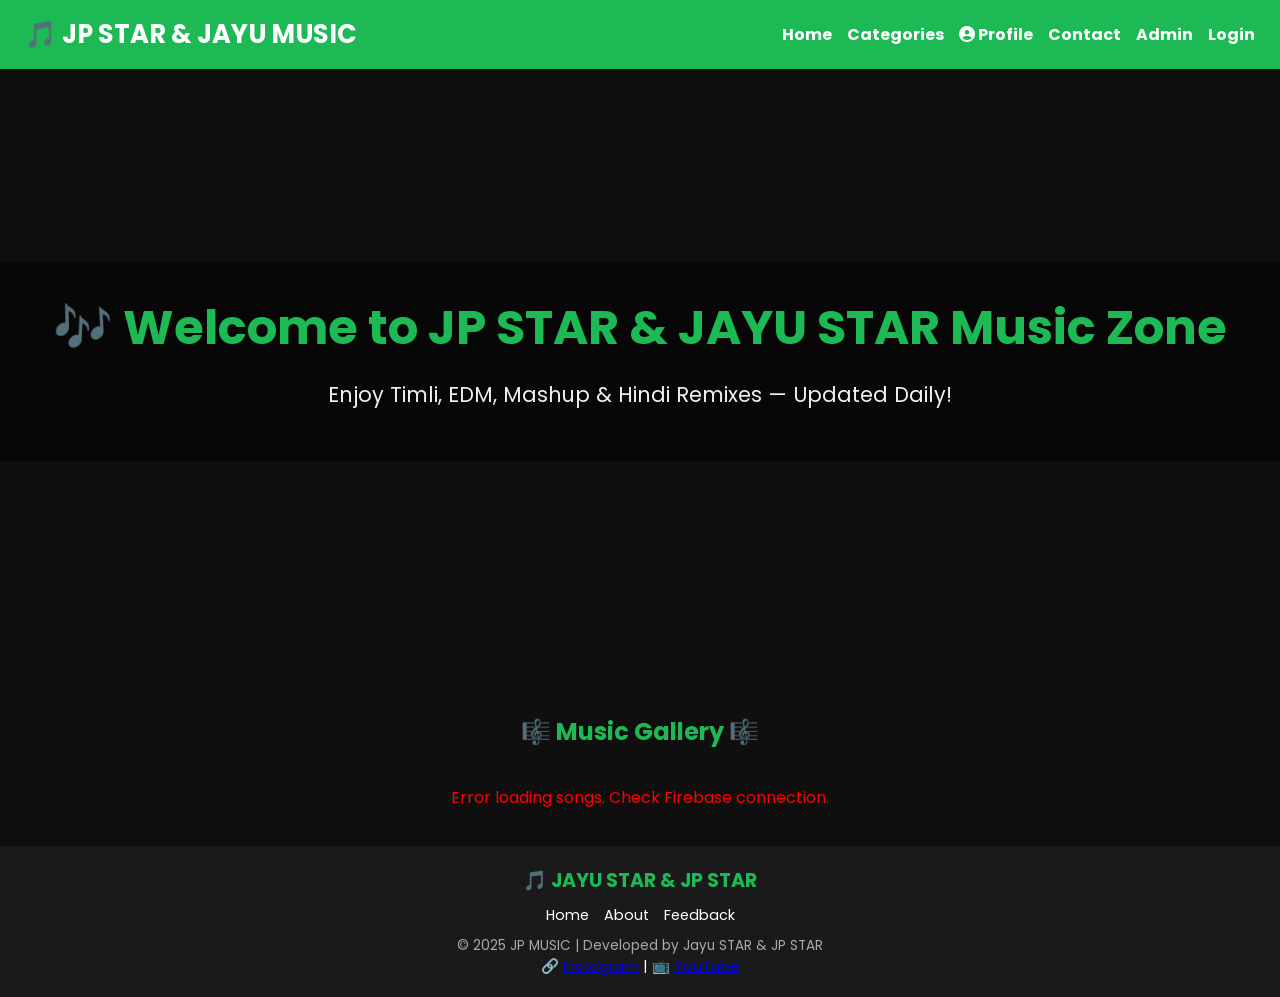
<file: index.html>
<!DOCTYPE html>
<html lang="en">
<head>

  <script async src="https://pagead2.googlesyndication.com/pagead/js/adsbygoogle.js?client=ca-pub-6365864767932560"
     crossorigin="anonymous"></script>
  <meta charset="UTF-8" />
  <meta name="viewport" content="width=device-width, initial-scale=1.0"/>
  <title>JP Music Zone</title>
  <link rel="stylesheet" href="https://fonts.googleapis.com/css2?family=Poppins:wght@300;600&display=swap">
  <link rel="stylesheet" href="https://cdnjs.cloudflare.com/ajax/libs/font-awesome/6.5.0/css/all.min.css" />
  <style>
    body {
      margin: 0;
      font-family: 'Poppins', sans-serif;
      background: #0f0f0f;
      color: white;
    }

    header {
      display: flex;
      justify-content: space-between;
      align-items: center;
      background: #1DB954;
      padding: 15px 25px;
      position: sticky;
      top: 0;
      z-index: 100;
      flex-wrap: wrap;
    }

    .logo {
      font-size: 1.6rem;
      text-decoration: none;
      font-weight: bold;
      color: white;
    }

    nav {
      display: flex;
      gap: 15px;
      flex-wrap: wrap;
      align-items: center;
    }

    nav a {
      color: white;
      text-decoration: none;
      font-weight: bold;
    }

    nav a:hover {
      text-decoration: underline;
    }

    .menu-icon {
      display: none;
      font-size: 1.8rem;
      color: white;
      cursor: pointer;
    }

    @media (max-width: 768px) {
      nav {
        display: none;
        flex-direction: column;
        width: 100%;
        background-color: #1DB954;
        margin-top: 10px;
        padding: 10px 0;
      }

      nav.show {
        display: flex;
      }

      .menu-icon {
        display: block;
      }
    }
.category-box {
    display: inline-block;
    padding: 15px 25px;
    background: #1db954;
    color: white;
    font-size: 1.1rem;
    border-radius: 30px;
    text-decoration: none;
    transition: 0.3s;
  }

  .category-box:hover {
    background: #17a34a;
    box-shadow: 0 4px 8px rgba(0,0,0,0.2);
    transform: scale(1.05);
  }

  @media (max-width: 600px) {
    .category-box {
      font-size: 1rem;
      padding: 10px 20px;
    }
  }
    .hero-section {
      position: relative;
      width: 100%;
      height: 65vh;
      animation: slideshow 15s infinite;
      background-size: cover;
      background-position: center;
      background-repeat: no-repeat;
      display: flex;
      align-items: center;
      justify-content: center;
    }

    .hero-overlay {
      background: rgba(0, 0, 0, 0.55);
      padding: 30px 20px;
      text-align: center;
      width: 100%;
      box-sizing: border-box;
    }

    .hero-title {
      font-size: 3rem;
      color: #1DB954;
      margin: 0;
      animation: fadein 1.5s ease-in-out;
      font-weight: bold;
    }

    .hero-subtext {
      font-size: 1.3rem;
      color: #f0f0f0;
      margin-top: 15px;
      animation: fadein 2.5s ease-in-out;
      font-weight: 400;
    }

    @keyframes fadein {
      0% { opacity: 0; transform: translateY(20px); }
      100% { opacity: 1; transform: translateY(0); }
    }

    @keyframes slideshow {
      0%    { background-image: url('https://i.ibb.co/Q7L60xgb/Whats-App-Image-2025-07-24-at-10-39-34-AM.jpg'); }
      20%  { background-image: url('https://i.ibb.co/Ldgrspp2/Picsart-25-07-24-12-57-36-887.png'); }
      40%  { background-image: url('https://i.ibb.co/BVSg8BZf/Picsart-25-07-24-13-03-45-658.png'); }
      60%  { background-image: url('https://i.ibb.co/RpXxTSxp/Picsart-25-07-24-13-03-15-531.png'); }
      80%  { background-image: url('https://i.ibb.co/j99C463m/Picsart-25-07-24-13-02-44-945.png'); }
      100% { background-image: url('https://i.ibb.co/1GwFZC1y/Picsart-25-07-24-13-02-15-129.png'); }
    }
.category-filter {
      text-align: center;
      margin-bottom: 20px;
      padding: 0 10px;
      flex-wrap: wrap;
      display: flex; /* Added for better button alignment */
      justify-content: center; /* Added for better button alignment */
    }

    .category-filter button {
      background: #1DB954;
      color: white;
      border: none;
      margin: 5px;
      padding: 8px 14px;
      border-radius: 20px;
      cursor: pointer;
      font-weight: bold;
      transition: 0.3s ease;
    }

    .category-filter button:hover,
    .category-filter button.active { /* Added active state */
      background: #17a74a;
    }
    /* SONG LIST */
    .songs-section {
      padding: 20px;
      max-width: 900px;
      margin: auto;
    }

    .song-list {
      display: flex;
      flex-direction: column;
      gap: 20px;
    }

    .song-card {
      display: flex;
      background: #1a1a1a;
      border-radius: 12px;
      overflow: hidden;
      box-shadow: 0 0 10px rgba(0,255,127,0.2);
      transition: transform 0.3s;
    }

    .song-card:hover {
      transform: scale(1.01);
    }

    .thumbnail {
      width: 160px;
      object-fit: cover;
    }

    .song-info {
      padding: 12px 16px;
      flex: 1;
    }

    .song-info h3 {
      margin: 0 0 6px;
      font-size: 1.2rem;
      color: #1DB954;
    }

    .song-info p {
      margin: 4px 0;
      font-size: 0.9rem;
      color: #ccc;
    }

    .btn-group {
      margin-top: 10px;
      display: flex;
      gap: 10px;
    }

    .btn-group a {
      background: #1DB954;
      padding: 8px 12px;
      color: black;
      font-weight: bold;
      text-decoration: none;
      border-radius: 6px;
      font-size: 0.85rem;
      transition: background 0.3s;
    }

    .btn-group a:hover {
      background: #17a74a;
    }

    @media (max-width: 768px) {
      .song-card {
        flex-direction: column;
      }

      .thumbnail {
        width: 100%;
        height: 180px;
      }
    }
  </style>
</head>
<body>

  <header>
    <a class="logo" href="#home">🎵 JP STAR & JAYU MUSIC</a>
    <i class="fas fa-bars menu-icon" onclick="toggleMenu()"></i>
    <nav id="navbar">
      <a href="#home">Home</a>
     <a href="categories.html">Categories</a> <!-- ✅ Updated link -->
      <a href="profile.html"><i class="fas fa-user-circle"></i> Profile</a>
      <a href="contact.html">Contact</a>
      <a href="admin.html">Admin</a>
      <a href="login.html">Login</a>
    </nav>
  </header>

  <section class="hero-section" id="home">
    <div class="hero-overlay">
      <h1 class="hero-title">🎶 Welcome to JP STAR & JAYU STAR Music Zone</h1>
      <p class="hero-subtext">Enjoy Timli, EDM, Mashup & Hindi Remixes — Updated Daily!</p>
    </div>
  </section>

</section>

  <div class="category-filter" id="categoryFilter"></div>
  <section class="songs-section" id="songs">
    <h2 style="text-align:center; color:#1DB954;">🎼 Music Gallery 🎼</h2>
    <div class="song-list" id="songContainer">
      <p style="text-align:center;">Loading songs...</p>
    </div>
  </section>
<footer style="background:#1a1a1a; padding:20px; text-align:center; color:white; font-size:0.9rem;">
  <div style="max-width:1200px; margin:auto; display:flex; flex-direction:column; align-items:center; gap:10px;">
    <div>
      <a href="index.html" style="color:#1DB954; font-weight:bold; font-size:1.2rem; text-decoration:none;">🎵 JAYU STAR & JP STAR</a>
    </div>
    <div style="display:flex; gap:15px; flex-wrap:wrap; justify-content:center;">
      <a href="index.html" style="color:white; text-decoration:none;">Home</a>
      <a href="about.html" style="color:white; text-decoration:none;">About</a>
      <a href="feedback.html" style="color:white; text-decoration:none;">Feedback</a>
    </div>
    <div style="font-size:0.85rem; color:#aaa;">
      &copy; 2025 JP MUSIC | Developed by Jayu STAR & JP STAR
    </div>
  </div>
  <div class="social-links">
      🔗 <a href="https://www.instagram.com/jayu_str_?igsh=ejQ1YWQxMTJ3OW1v" target="_blank">Instagram</a> |
      📺 <a href="https://www.youtube.com/@021_Jayu" target="_blank">YouTube</a>
    </div>
</footer>
  <script>
    const firebaseUrl = "https://ytmusicdownload-d7404-default-rtdb.firebaseio.com/songs.json";
    let allSongs = []; // Store all songs for filtering
 
    // Function to display songs based on category
    function displaySongs(songsToDisplay) {
      const container = document.getElementById("songContainer");
      container.innerHTML = "";

      if (songsToDisplay.length === 0) {
        container.innerHTML = "<p style='text-align:center;'>No songs available for this category.</p>";
        return;
      }

      songsToDisplay.forEach(song => {
        const title = song.title || "Untitled Song";
        const artist = song.artist || "Unknown Artist";
        const category = song.category || "Uncategorized";
        const driveLink = song.driveLink || "#";
        const youtubeId = song.youtubeId || "dQw4w9WgXcQ"; // fallback

        const card = document.createElement("div");
        card.className = "song-card";
        card.setAttribute('data-category', category); // Add data-category attribute for filtering
        card.innerHTML = `
          <img class="thumbnail" src="http://img.youtube.com/vi/${youtubeId}/hqdefault.jpg" alt="${title}">
          <div class="song-info">
            <h3>${title}</h3>
            <p>🎤 ${artist}</p>
            <p>📁 ${category}</p>
            <div class="btn-group">
              <a href="https://www.youtube.com/watch?v=${youtubeId}" target="_blank">▶ YouTube</a>
              <a href="${driveLink}" target="_blank">⬇ MP3</a>
            </div>
          </div>
        `;
        container.appendChild(card);
      });
    }

    // Function to create category filter buttons
    function createCategoryFilters(categories) {
      const filterContainer = document.getElementById("categoryFilter");
      filterContainer.innerHTML = "";

      // Add "All" button
      const allButton = document.createElement("button");
      allButton.textContent = "All";
      allButton.classList.add('active'); // Set "All" as active by default
      allButton.addEventListener('click', () => {
        displaySongs(allSongs);
        updateActiveButton(allButton);
      });
      filterContainer.appendChild(allButton);

      // Add buttons for each unique category
      categories.forEach(category => {
        const button = document.createElement("button");
        button.textContent = category;
        button.addEventListener('click', () => {
          const filteredSongs = allSongs.filter(song => song.category === category);
          displaySongs(filteredSongs);
          updateActiveButton(button);
        });
        filterContainer.appendChild(button);
      });
    }

    // Function to update active button styling
    function updateActiveButton(activeButton) {
      const buttons = document.querySelectorAll('#categoryFilter button');
      buttons.forEach(button => button.classList.remove('active'));
      activeButton.classList.add('active');
    }

    // Fetch songs from Firebase
    fetch(firebaseUrl)
      .then(res => res.json())
      .then(data => {
        if (!data) {
          document.getElementById("songContainer").innerHTML = "<p style='text-align:center;'>No songs available.</p>";
          return;
        }

        allSongs = Object.values(data); // Store all fetched songs

        // Get unique categories
        const categories = [...new Set(allSongs.map(song => song.category || "Uncategorized"))];
        createCategoryFilters(categories);

        // Display all songs initially
        displaySongs(allSongs);
      })
      .catch(error => {
        document.getElementById("songContainer").innerHTML = `<p style="text-align:center; color:red;">Error loading songs. Check Firebase connection.</p>`;
        console.error("Firebase fetch error:", error);
      });

    // Toggle menu for mobile
    function toggleMenu() {
      const navbar = document.getElementById("navbar");
      navbar.classList.toggle("show");
    }
  </script>

</body>
</html>
</file>
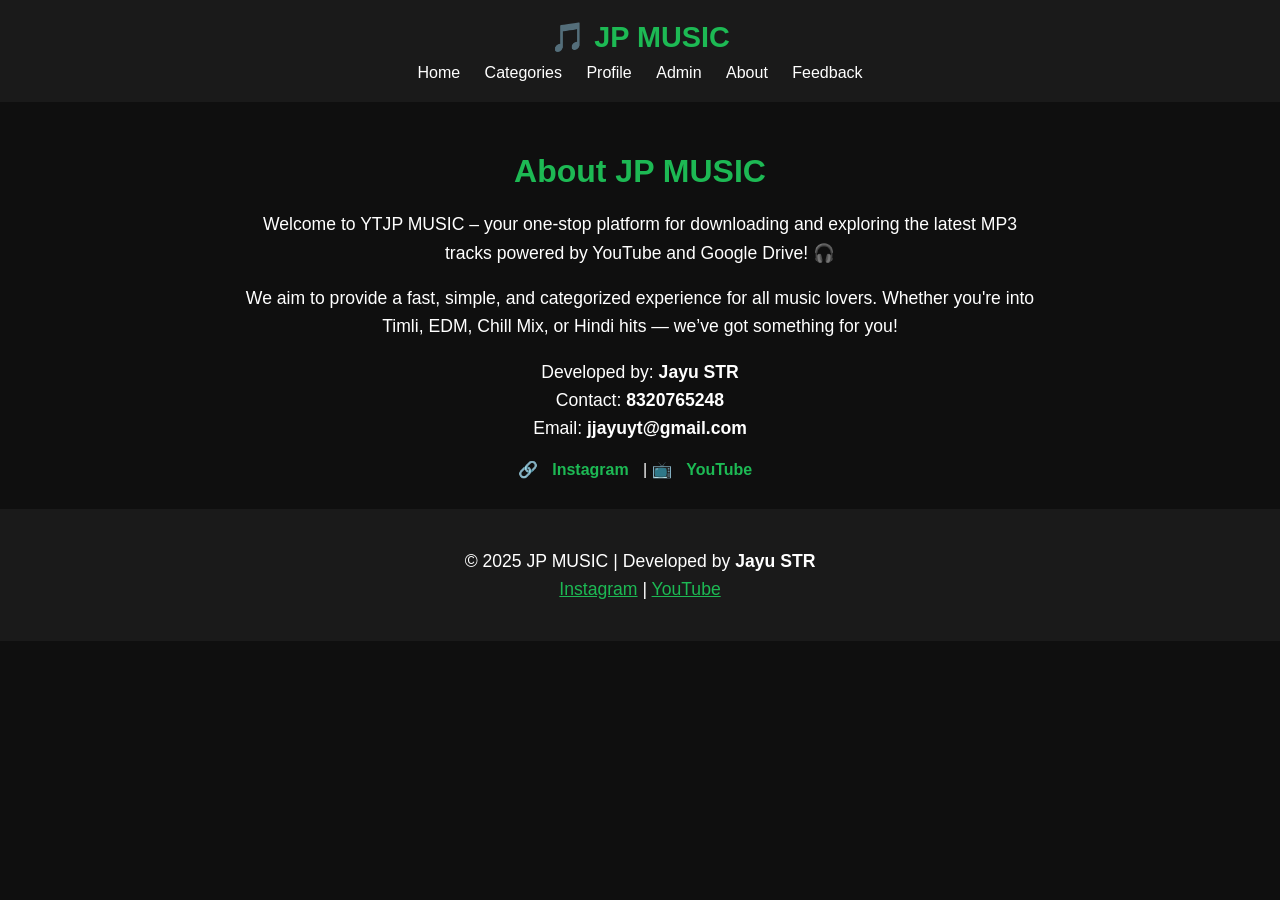
<file: about.html>
<!DOCTYPE html>
<html lang="en">
<head>
  <meta charset="UTF-8" />
  <meta name="viewport" content="width=device-width, initial-scale=1.0"/>
  <title>About Us - JP MUSIC</title>
  <style>
    body { margin: 0; font-family: 'Segoe UI', sans-serif; background: #0f0f0f; color: #fff; }
    header, footer { background: #1a1a1a; padding: 20px; text-align: center; }
    .logo { font-size: 1.8rem; color: #1DB954; text-decoration: none; font-weight: bold; }
    nav { margin-top: 10px; }
    nav a { margin: 0 10px; color: #fff; text-decoration: none; }
    nav a:hover { color: #1DB954; }
    main { padding: 30px; max-width: 800px; margin: auto; text-align: center; }
    h1 { color: #1DB954; margin-bottom: 20px; }
    p { font-size: 1.1rem; line-height: 1.6; }
    .social-links a {
      margin: 0 10px;
      color: #1DB954;
      text-decoration: none;
      font-weight: bold;
    }
    .social-links a:hover {
      text-decoration: underline;
    }
  </style>
</head>
<body>
  <header>
    <a href="index.html" class="logo">🎵 JP MUSIC</a>
    <nav>
      <a href="index.html">Home</a>
      <a href="categories.html">Categories</a>
      <a href="profile.html">Profile</a>
      <a href="admin.html">Admin</a>
      <a href="about.html">About</a>
      <a href="feedback.html">Feedback</a>
    </nav>
  </header>

  <main>
    <h1>About JP MUSIC</h1>
    <p>Welcome to YTJP MUSIC – your one-stop platform for downloading and exploring the latest MP3 tracks powered by YouTube and Google Drive! 🎧</p>
    <p>We aim to provide a fast, simple, and categorized experience for all music lovers. Whether you're into Timli, EDM, Chill Mix, or Hindi hits — we’ve got something for you!</p>
    <p>Developed by: <strong>Jayu STR</strong><br/>Contact: <strong>8320765248</strong><br/>Email: <strong>jjayuyt@gmail.com</strong></p>
    
    <div class="social-links">
      🔗 <a href="https://www.instagram.com/jayu_str_?igsh=ejQ1YWQxMTJ3OW1v" target="_blank">Instagram</a> |
      📺 <a href="https://www.youtube.com/@021_Jayu" target="_blank">YouTube</a>
    </div>
  </main>

  <footer>
    <p>© 2025 JP MUSIC | Developed by <strong>Jayu STR</strong><br/>
      <a href="https://www.instagram.com/jayu_str_?igsh=ejQ1YWQxMTJ3OW1v" target="_blank" style="color:#1DB954;">Instagram</a> |
      <a href="https://www.youtube.com/@jayustr" target="_blank" style="color:#1DB954;">YouTube</a>
    </p>
  </footer>
</body>
</html>
</file>
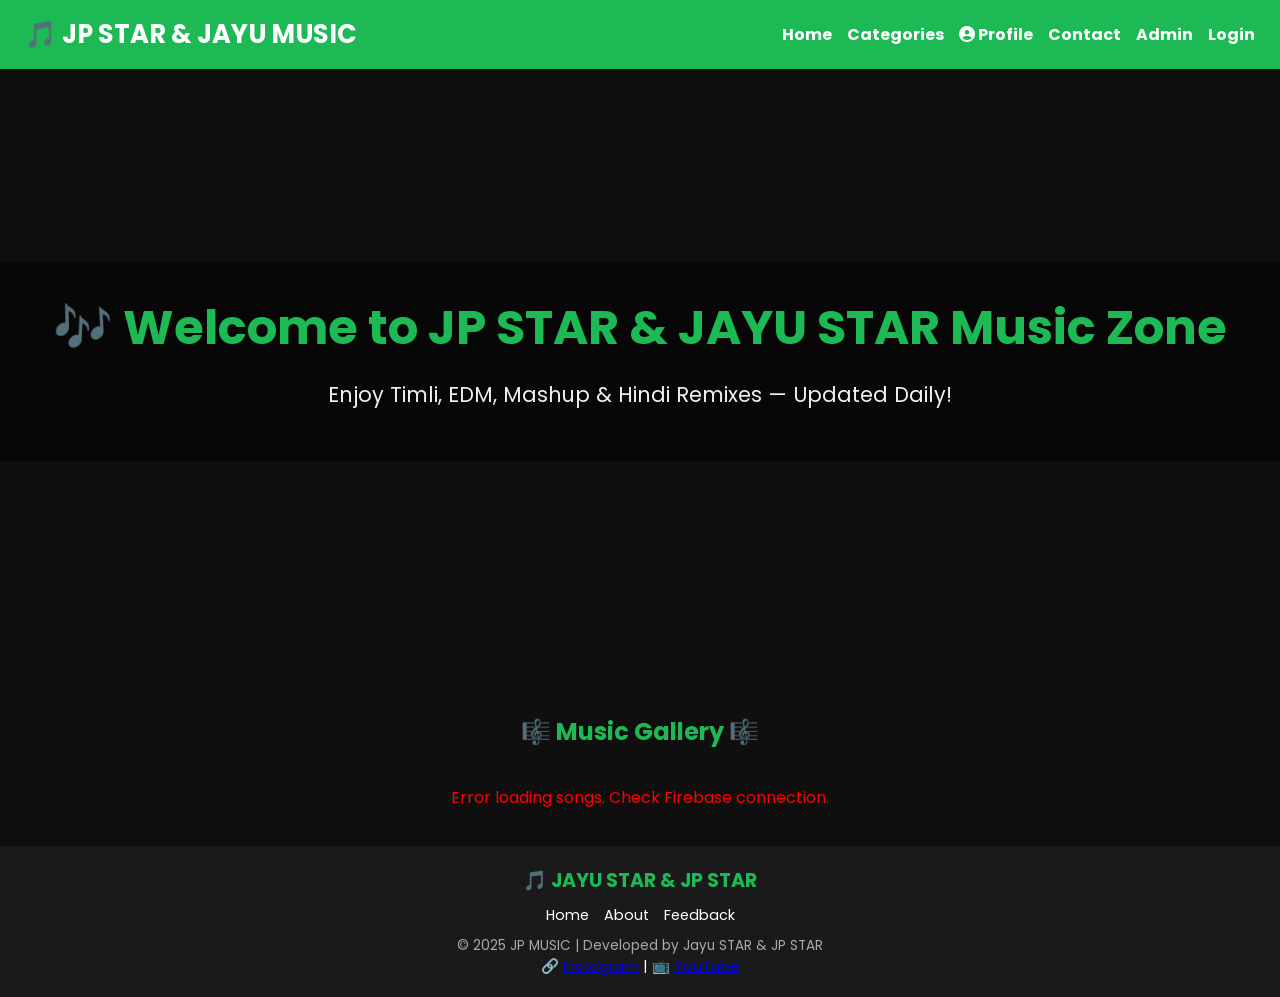
<file: admin.html>
<!DOCTYPE html>
<html lang="en">
<head>
  <script async src="https://pagead2.googlesyndication.com/pagead/js/adsbygoogle.js?client=ca-pub-6365864767932560"
     crossorigin="anonymous"></script>
  <meta charset="UTF-8" />
  <meta name="viewport" content="width=device-width, initial-scale=1.0"/>
  <title>Admin Panel - JAYU STR</title>
  <style>
    body { font-family: Arial, sans-serif; background: #121212; color: white; padding: 20px; }
    h2 { text-align: center; color: #1DB954; }
    .form-container { max-width: 600px; margin: auto; background: #1c1c1c; padding: 20px; border-radius: 10px; }
    label { display: block; margin-top: 10px; }
    input, select, button { width: 100%; padding: 10px; margin-top: 5px; border-radius: 5px; border: none; }
    button { background: #1DB954; color: white; font-weight: bold; cursor: pointer; margin-top: 15px; }
    .song-list { margin-top: 40px; }
    .song-item { background: #2a2a2a; padding: 10px; margin-bottom: 10px; border-radius: 5px; display: flex; justify-content: space-between; }
    .delete-btn { background: #ff4444; color: white; border: none; padding: 5px 10px; border-radius: 5px; cursor: pointer; }
  </style>
  <script>
    const allowedPassword = "jayustr@123";
    const userPassword = prompt("Enter admin password:");
    if (userPassword !== allowedPassword) {
      alert("Incorrect password! Redirecting to homepage...");
      window.location.href = "index.html";
    }
  </script>
</head>
<body>
  <h2>Admin Song Upload Panel</h2>
  <div class="form-container">
    <label>Song Title</label>
    <input type="text" id="songTitle" placeholder="e.g., My Song Name">
    <label>YouTube Video ID</label>
    <input type="text" id="youtubeId" placeholder="e.g., dQw4w9WgXcQ">
    <label>Google Drive MP3 Link</label>
    <input type="text" id="driveLink" placeholder="https://drive.google.com/uc?...">
    <label>Artist/Singer Name</label>
    <input type="text" id="artist" placeholder="e.g., Arijit Singh">
    <label>Category</label>
    <select id="category">
      <option value="Timli">Timli</option>
      <option value="Hindi">Hindi</option>
      <option value="EDM Mix">EDM Mix</option>
      <option value="Chill Out Mix">Chill Out Mix</option>
      <option value="Mashup">Mashup</option>
    </select>
    <label>Date</label>
    <input type="date" id="uploadDate">
    <button onclick="uploadSong()">Upload Song</button>
  </div>

  <div class="song-list" id="songList"></div>

  <script>
    const firebaseUrl = "https://ytmusicdownload-d7404-default-rtdb.firebaseio.com/songs";

    function uploadSong() {
      const song = {
        title: document.getElementById("songTitle").value,
        youtubeId: document.getElementById("youtubeId").value,
        driveLink: document.getElementById("driveLink").value,
        artist: document.getElementById("artist").value,
        category: document.getElementById("category").value,
        date: document.getElementById("uploadDate").value
      };

      fetch(firebaseUrl + ".json", {
        method: "POST",
        body: JSON.stringify(song)
      }).then(() => {
        alert("Song uploaded successfully!");
        loadSongs();
      });
    }

    function loadSongs() {
      fetch(firebaseUrl + ".json")
        .then(res => res.json())
        .then(data => {
          const list = document.getElementById("songList");
          list.innerHTML = "";
          if (data) {
            Object.entries(data).forEach(([key, song]) => {
              const item = document.createElement("div");
              item.className = "song-item";
              item.innerHTML = `
                <span>${song.title} - ${song.artist} (${song.category})</span>
                <button class="delete-btn" onclick="deleteSong('${key}')">Delete</button>
              `;
              list.appendChild(item);
            });
          }
        });
    }

    function deleteSong(key) {
      fetch(`${firebaseUrl}/${key}.json`, { method: "DELETE" }).then(() => loadSongs());
    }

    window.onload = loadSongs;
  </script>
</body>
</html>
</file>
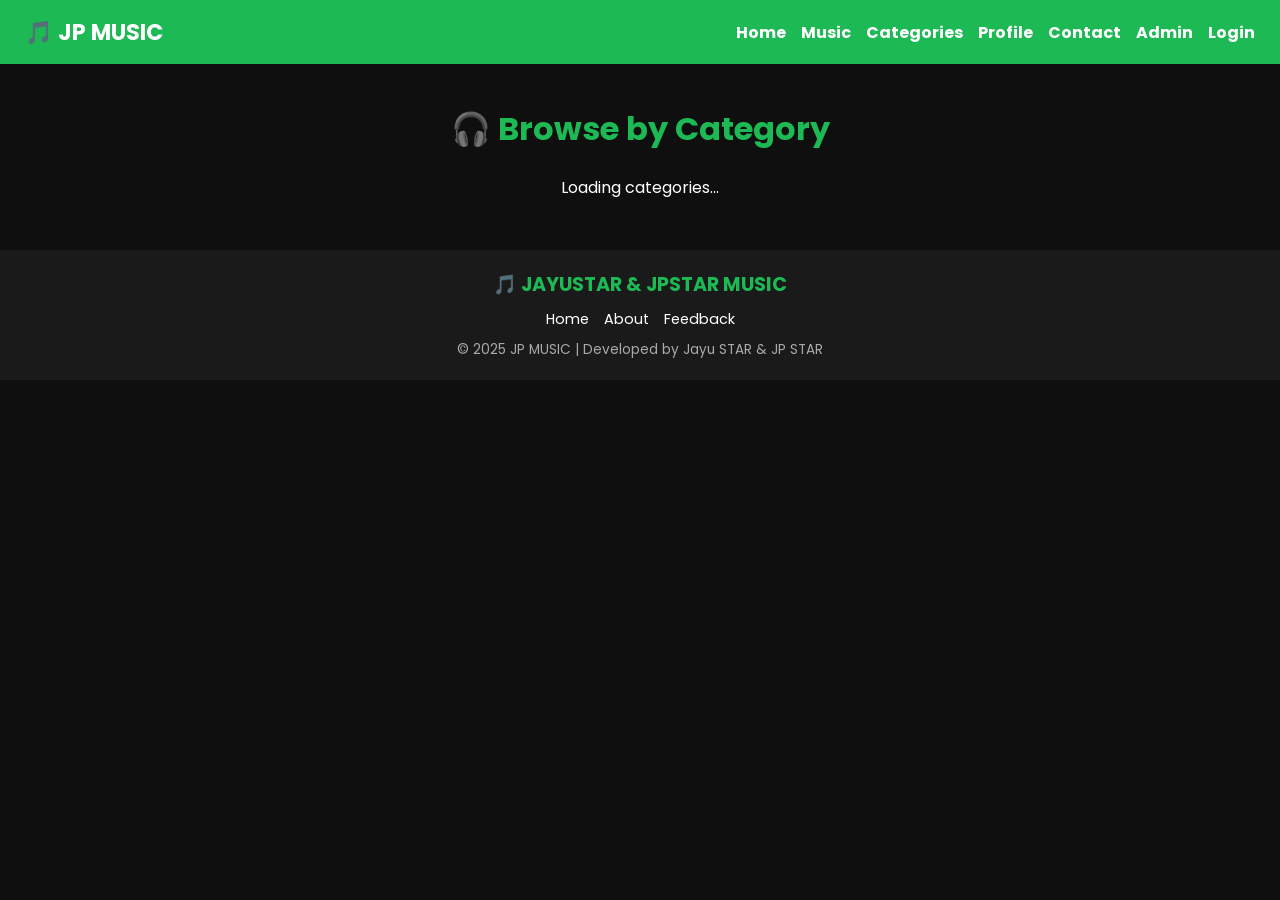
<file: categories.html>
<!DOCTYPE html>
<html lang="en">
<head>
  <meta charset="UTF-8" />
  <meta name="viewport" content="width=device-width, initial-scale=1.0"/>
  <title>Categories - JP MUSIC</title>
  <link rel="stylesheet" href="https://fonts.googleapis.com/css2?family=Poppins:wght@300;600&display=swap">
  <style>
    body {
      background: #0f0f0f;
      color: white;
      font-family: 'Poppins', sans-serif;
      margin: 0;
      padding: 0;
    }

    header {
      position: sticky;
      top: 0;
      background: #1DB954;
      padding: 15px 25px;
      display: flex;
      justify-content: space-between;
      align-items: center;
      z-index: 100;
    }

    .logo {
      font-size: 1.4rem;
      color: white;
      font-weight: bold;
      text-decoration: none;
    }

    nav {
      display: flex;
      gap: 15px;
    }

    nav a {
      color: white;
      text-decoration: none;
      font-weight: bold;
    }

    nav a:hover {
      text-decoration: underline;
    }

    main {
      padding: 20px;
    }

    h1 {
      text-align: center;
      color: #1DB954;
    }

    .category-list {
      display: flex;
      flex-wrap: wrap;
      justify-content: center;
      gap: 15px;
      margin-bottom: 30px;
    }

    .category-item {
      background: #181818;
      padding: 12px 20px;
      border-radius: 20px;
      color: white;
      cursor: pointer;
      transition: 0.3s;
      box-shadow: 0 0 8px #1DB95488;
    }

    .category-item:hover {
      background: #1DB954;
      color: #000;
    }

    .song-list {
      display: flex;
      flex-direction: column;
      gap: 20px;
      max-width: 900px;
      margin: auto;
    }

    .song-card {
      background: #1a1a1a;
      border-radius: 10px;
      overflow: hidden;
      display: flex;
      box-shadow: 0 0 10px rgba(0,255,127,0.2);
      transition: transform 0.3s;
    }

    .song-card:hover {
      transform: scale(1.02);
    }

    .thumbnail {
      width: 160px;
      object-fit: cover;
    }

    .song-info {
      padding: 12px 16px;
      flex: 1;
    }

    .song-info h3 {
      margin: 0 0 5px;
      font-size: 1.2rem;
      color: #1DB954;
    }

    .song-info p {
      margin: 4px 0;
      font-size: 0.9rem;
      color: #ccc;
    }

    .btn-group {
      margin-top: 10px;
      display: flex;
      gap: 10px;
    }

    .btn-group a {
      background: #1DB954;
      padding: 8px 12px;
      color: black;
      font-weight: bold;
      text-decoration: none;
      border-radius: 6px;
      font-size: 0.85rem;
    }

    .btn-group a:hover {
      background: #17a74a;
    }

    @media (max-width: 768px) {
      .song-card {
        flex-direction: column;
      }

      .thumbnail {
        width: 100%;
        height: 180px;
      }
    }
  </style>
</head>
<body>
  <header>
    <a class="logo" href="index.html">🎵 JP MUSIC</a>
    <nav>
      <a href="index.html#home">Home</a>
      <a href="index.html#songs">Music</a>
      <a href="categories.html">Categories</a>
      <a href="profile.html">Profile</a>
      <a href="contact.html">Contact</a>
      <a href="admin.html">Admin</a>
      <a href="login.html">Login</a>
    </nav>
  </header>

  <main>
    <h1>🎧 Browse by Category</h1>
    <div class="category-list" id="categoryList">Loading categories...</div>
    <div id="songContainer" class="song-list"></div>
  </main>
<footer style="background:#1a1a1a; padding:20px; text-align:center; color:white; font-size:0.9rem;">
  <div style="max-width:1200px; margin:auto; display:flex; flex-direction:column; align-items:center; gap:10px;">
    <div>
      <a href="index.html" style="color:#1DB954; font-weight:bold; font-size:1.2rem; text-decoration:none;">🎵 JAYUSTAR & JPSTAR MUSIC</a>
    </div>
    <div style="display:flex; gap:15px; flex-wrap:wrap; justify-content:center;">
      <a href="index.html" style="color:white; text-decoration:none;">Home</a>
      <a href="about.html" style="color:white; text-decoration:none;">About</a>
      <a href="feedback.html" style="color:white; text-decoration:none;">Feedback</a>
    </div>
    <div style="font-size:0.85rem; color:#aaa;">
      &copy; 2025 JP MUSIC | Developed by Jayu STAR & JP STAR
    </div>
  </div>
</footer>
<script>
  const firebaseUrl = "https://ytmusicdownload-d7404-default-rtdb.firebaseio.com/songs.json";
  let allSongs = [];

  fetch(firebaseUrl)
    .then(res => res.json())
    .then(data => {
      allSongs = Object.values(data || {});
      const categorySet = new Set(allSongs.map(song => song.category || "Uncategorized"));

      const categoryList = document.getElementById("categoryList");
      categoryList.innerHTML = "";

      // 👉 Add "All" category manually
      const allBtn = document.createElement("div");
      allBtn.className = "category-item";
      allBtn.textContent = "All";
      allBtn.onclick = () => showSongs(allSongs);
      categoryList.appendChild(allBtn);

      // Add all categories from data
      categorySet.forEach(cat => {
        const div = document.createElement("div");
        div.className = "category-item";
        div.textContent = cat;
        div.onclick = () => filterSongs(cat);
        categoryList.appendChild(div);
      });

      // ✅ Default show all songs
      showSongs(allSongs);
    });

  function filterSongs(category) {
    const filtered = allSongs.filter(song => song.category === category);
    showSongs(filtered);
  }

  function showSongs(songs) {
    const container = document.getElementById("songContainer");
    container.innerHTML = "";

    if (songs.length === 0) {
      container.innerHTML = "<p style='text-align:center;'>No songs found.</p>";
      return;
    }

    songs.forEach(song => {
      const title = song.title || "Untitled";
      const artist = song.artist || "Unknown";
      const youtubeId = song.youtubeId || "dQw4w9WgXcQ";
      const driveLink = song.driveLink || "#";

      const div = document.createElement("div");
      div.className = "song-card";
      div.innerHTML = `
        <img class="thumbnail" src="http://img.youtube.com/vi/${youtubeId}/hqdefault.jpg" alt="${title}">
        <div class="song-info">
          <h3>${title}</h3>
          <p>🎤 ${artist}</p>
          <p>📁 ${song.category}</p>
          <div class="btn-group">
            <a href="https://www.youtube.com/watch?v=${youtubeId}" target="_blank">▶ YouTube</a>
            <a href="${driveLink}" target="_blank">⬇ MP3</a>
          </div>
        </div>
      `;
      container.appendChild(div);
    });
  }
</script>

</body>
</html>
</file>
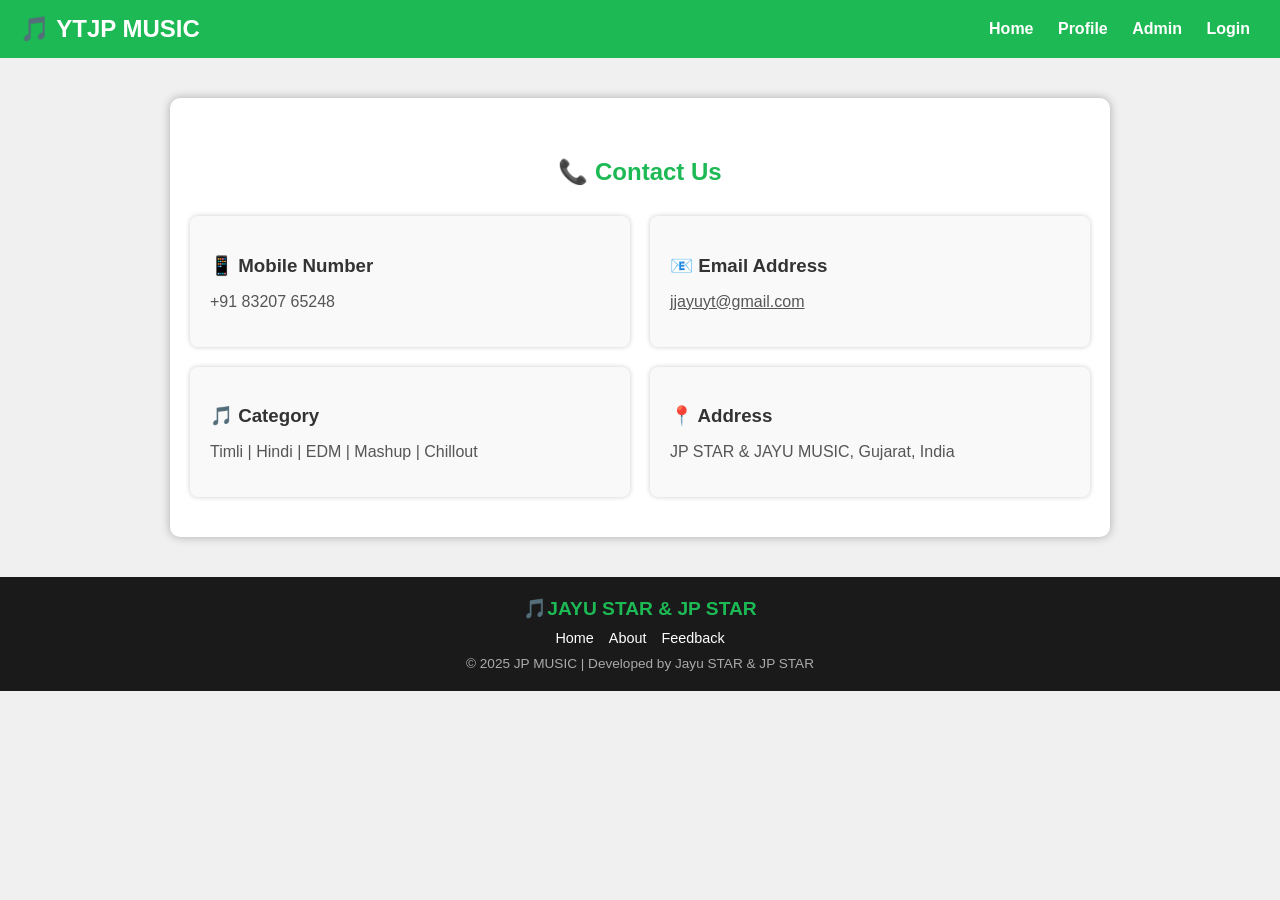
<file: contact.html>
<!DOCTYPE html>
<html lang="en">
<head>
  <meta charset="UTF-8" />
  <meta name="viewport" content="width=device-width, initial-scale=1.0"/>
  <title>Contact Us - YTJP MUSIC</title>
  <style>
    body {
      margin: 0;
      font-family: Arial, sans-serif;
      background: #f0f0f0;
      color: #222;
    }
    header {
      background: #1DB954;
      color: white;
      padding: 15px 20px;
      display: flex;
      justify-content: space-between;
      align-items: center;
      flex-wrap: wrap;
    }
    .logo {
      font-size: 1.5rem;
      text-decoration: none;
      color: white;
      font-weight: bold;
    }
    nav a {
      margin: 0 10px;
      color: white;
      text-decoration: none;
      font-weight: bold;
    }
    nav a:hover {
      text-decoration: underline;
    }

    .contact-section {
      max-width: 900px;
      margin: auto;
      background: white;
      padding: 40px 20px;
      margin-top: 40px;
      border-radius: 10px;
      box-shadow: 0 0 10px #aaa;
    }
    .contact-section h1 {
      color: #1DB954;
      text-align: center;
      margin-bottom: 30px;
    }
    .contact-info {
      display: flex;
      flex-wrap: wrap;
      justify-content: space-between;
      gap: 20px;
    }
    .contact-box {
      flex: 1;
      min-width: 260px;
      background: #f9f9f9;
      padding: 20px;
      border-radius: 8px;
      box-shadow: 0 0 5px #ccc;
    }
    .contact-box h3 {
      margin-bottom: 10px;
      color: #333;
    }
    .contact-box p, .contact-box a {
      font-size: 1rem;
      color: #555;
    }
    footer {
      text-align: center;
      padding: 15px;
      background: #1DB954;
      color: white;
      margin-top: 40px;
    }

    @media (max-width: 600px) {
      .contact-info {
        flex-direction: column;
      }
    }
  </style>
</head>
<body>

  <header>
    <a class="logo" href="index.html">🎵 YTJP MUSIC</a>
    <nav>
      <a href="index.html">Home</a>
      <a href="profile.html">Profile</a>
      <a href="admin.html">Admin</a>
      <a href="login.html">Login</a>
    </nav>
  </header>

  <section class="contact-section">
    <h1>📞 Contact Us</h1>
    <div class="contact-info">
      <div class="contact-box">
        <h3>📱 Mobile Number</h3>
        <p>+91 83207 65248</p>
      </div>
      <div class="contact-box">
        <h3>📧 Email Address</h3>
        <p><a href="mailto:jjayuyt@gmail.com">jjayuyt@gmail.com</a></p>
      </div>
      <div class="contact-box">
        <h3>🎵 Category</h3>
        <p>Timli | Hindi | EDM | Mashup | Chillout</p>
      </div>
      <div class="contact-box">
        <h3>📍 Address</h3>
        <p>JP STAR & JAYU MUSIC, Gujarat, India</p>
      </div>
    </div>
  </section>

 <footer style="background:#1a1a1a; padding:20px; text-align:center; color:white; font-size:0.9rem;">
  <div style="max-width:1200px; margin:auto; display:flex; flex-direction:column; align-items:center; gap:10px;">
    <div>
      <a href="index.html" style="color:#1DB954; font-weight:bold; font-size:1.2rem; text-decoration:none;">🎵JAYU STAR & JP STAR</a>
    </div>
    <div style="display:flex; gap:15px; flex-wrap:wrap; justify-content:center;">
      <a href="index.html" style="color:white; text-decoration:none;">Home</a>
      <a href="about.html" style="color:white; text-decoration:none;">About</a>
      <a href="feedback.html" style="color:white; text-decoration:none;">Feedback</a>
    </div>
    <div style="font-size:0.85rem; color:#aaa;">
      &copy; 2025 JP MUSIC | Developed by Jayu STAR & JP STAR
    </div>
  </div>
</footer>

</body>
</html>
</file>
